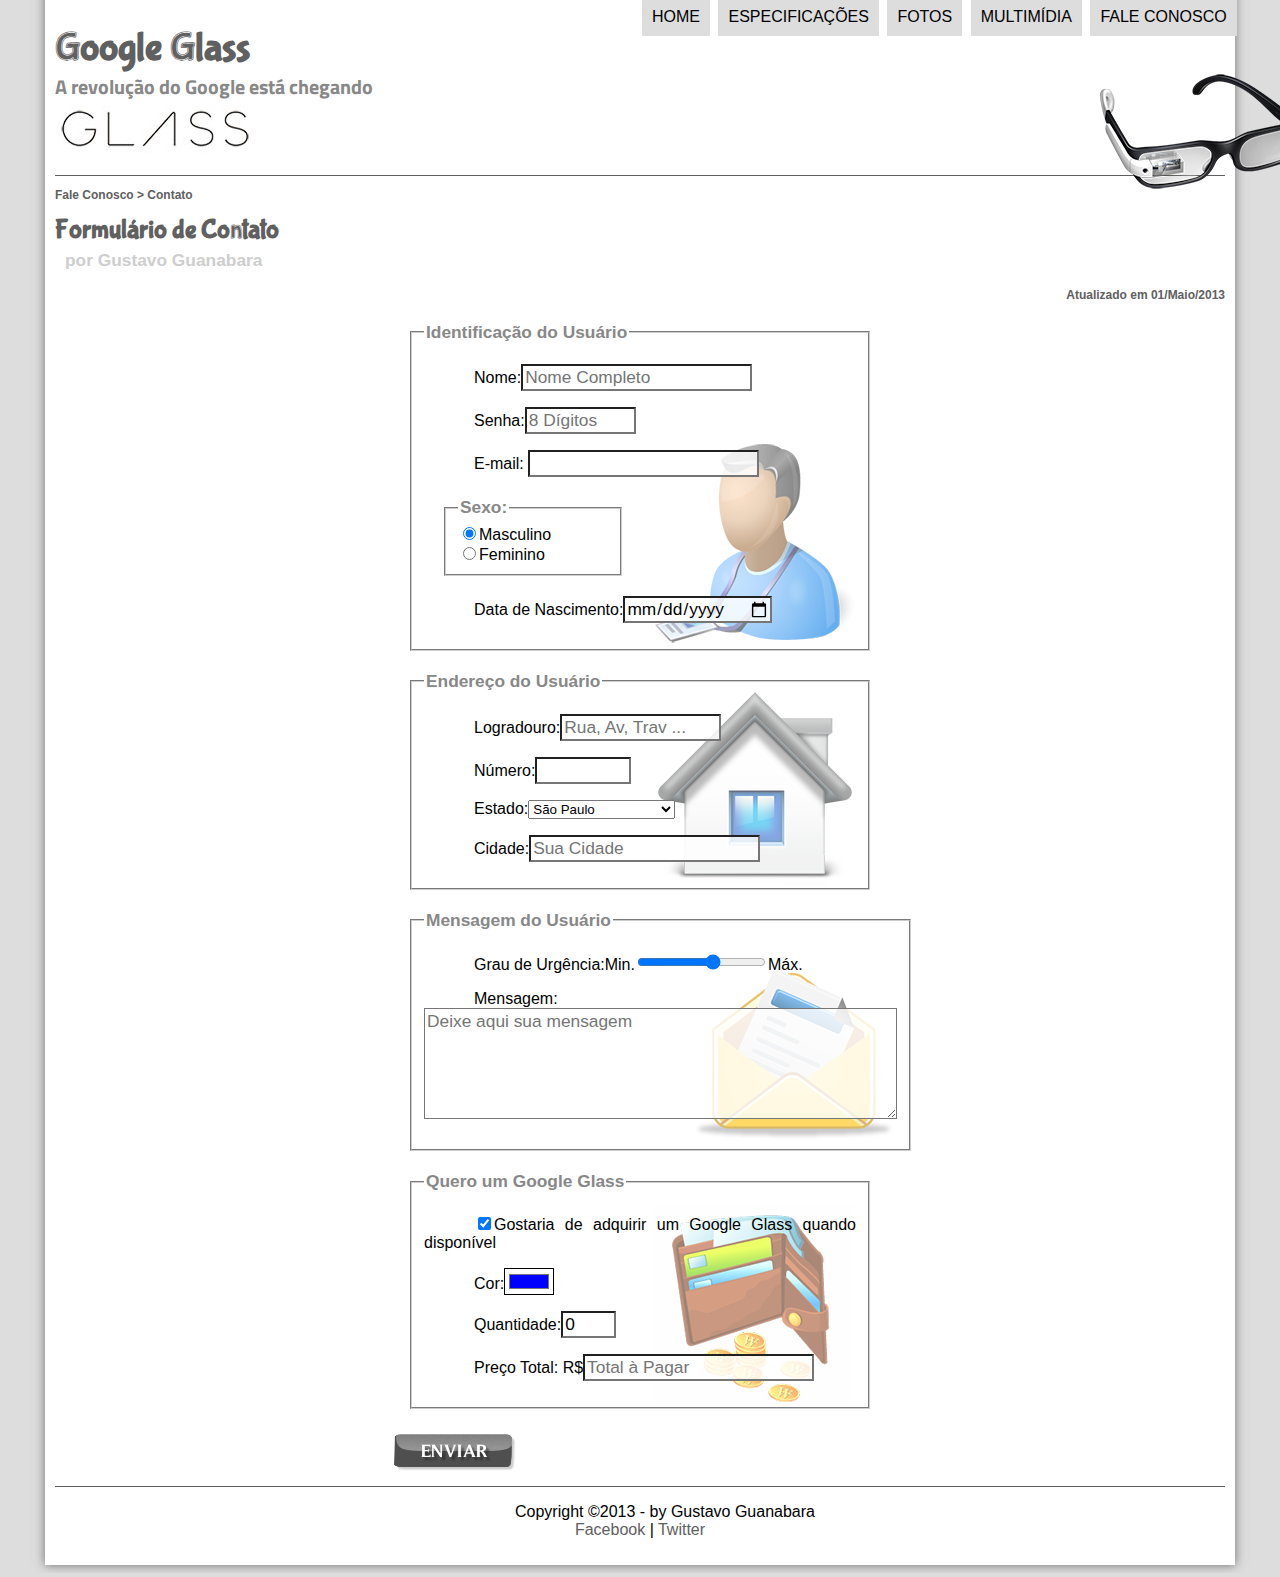
<file: curso-html-vazio/curso-html5-pacote01/projeto-glass-html5/fale-conosco.html>
<!DOCTYPE html>
<html lang="pt-br">
<head>
    <meta charset="utf-8">
    <title>Tudo sobre Google Glass</title>
    <link rel="stylesheet" href="_css/estilo.css"/>
    <link rel="stylesheet" href="_css/form.css">
    <script language="javascript" src="_javascript/funcoes.js"></script>
    <script>
        function calc_total() {
            var qtd=parseInt(document.getElementById('cQtd').value);
            tot=qtd*1500;
            document.getElementById('cTot').value=tot;
        }
    </script>
</head>
<body>
    <div id="interface">
        <header id="cabecalho">
        <hgroup>
        <h1>Google Glass</h1> 
        <h2>A revolução do Google está chegando</h2>
        </hgroup>
<img id="icone" src="_imagens/glass-oculos-preto-peq.png">
        <nav id="menu">
        <h1>Menu Principal</h1>
        <ul type="disc">
           <li onmouseover="mudaFoto('_imagens/home.png')" onmouseout="mudaFoto('_imagens/contato.png')"><a href="_index.html">Home</a></li> 
           <li onmouseover="mudaFoto('_imagens/specs.png')" onmouseout="mudaFoto('_imagens/contato.png')"><a href="_specs.html">Especificações</a></li>
           <li onmouseover="mudaFoto('_imagens/fotos.png')" onmouseout="mudaFoto('_imagens/contato.png')"><a href="_fotos.html">Fotos</a></li>
           <li onmouseover="mudaFoto('_imagens/multimidia.png')" onmouseout="mudaFoto('_imagens/contato.png')"><a href="_multimidia.html">Multimídia</a></li>
           <li onmouseover="mudaFoto('_imagens/contato.png')" onmouseout="mudaFoto('_imagens/contato.png')"><a href="_fale-conosco.html"> Fale Conosco</a></li>
        </ul>
        </nav>      
        </header>

        <section id="corpo-full">
            <article id="noticia-principal">
                <header id="cabecalho-artigo">
                    <hgroup>
                    <h3>Fale Conosco > Contato</h3>
                    <h1>Formulário de Contato</h1>
                    <h2>por Gustavo Guanabara</h2>
                    <h3 class="direita">Atualizado em 01/Maio/2013</h3>
                    </hgroup>    
                </header>
                
        
<form method="post" id="fContato" action="mailto:contato@cursoemvideo.com" oninput="calc_total();">
    <fieldset id="usuario"><legend>Identificação do Usuário</legend>
    <p><label for="cNome">Nome:</label><input type="text" name="tNome" id="cNome" size="20" maxlength="30" placeholder="Nome Completo"/></p>
    <p><label for="cSenha">Senha:</label><input type="password" name="tSenha" id="cSenha" size="8" maxlength="8" placeholder="8 Dígitos"/></p>
    <p><label for="cMail">E-mail:</label> <input type="email" name="tMail" id="cMail" size="20" maxlength="40"/></p>
    <fieldset id="sexo"><legend>Sexo:</legend>
        <input type="radio" name="tSexo" id="cMasc" checked/><label for="cMasc">Masculino</label></br>
        <input type="radio" name="tSexo" id="cFem"><label for="cFem">Feminino</label></fieldset>
    <p><label for="cNasc">Data de Nascimento:</label><input type="date" name="tNasc" id="cNasc"> </p>
    </fieldset>

    <fieldset id="endereco"><legend>Endereço do Usuário</legend>
    <p><label for="cRua">Logradouro:</label><input type="text" name="tRua" id="cRua" size="13" maxlength="80" placeholder="Rua, Av, Trav ..."> </p>
    <p><label for="cNum">Número:</label><input type="number" name="tNum" id="cNum" min="0" max="99999"> </p>
    <p><label for="cEst">Estado:</label><select name="tEest" id="cEst">
        <optgroup label="Região Sudeste">
            <option value="RJ">Rio de Janeiro</option>
            <option value="SP"selected>São Paulo</option>
            <option value="MG">Minas Gerais</option>
        </optgroup>
        <optgroup label="Região Sul">
            <option value="PR">Paraná</option>
            <option value="SC">Santa Catarina</option>
            <option value="RS">Rio Grande do Sul</option>
        </optgroup>
    </select></p>
    <p><label for="cCid">Cidade:</label><input type="text" name="tCid" id="cCid" maxlength="40" size="20" placeholder="Sua Cidade" list="cidades"/></p>
    <datalist id="cidades">
        <option value="Rio de Janeiro"></option>
        <option value="Nova Iguaçu"></option>
        <option value="Niterói"></option>
        <option value="Belford Roxo"></option>
    </fieldset>
    <fieldset id="mensagem"><legend>Mensagem do Usuário</legend>
    <p><label for="cUrg">Grau de Urgência:</label>Min.<input type="range" name="tUrg" id="cUrg" min="0" max="10" step="2"/>Máx.</p>
    <p><label for="cMsg">Mensagem:</label><textarea name="tMsg" id="cMsg" cols="45" rows="5" placeholder="Deixe aqui sua mensagem"></textarea></p>
    </fieldset>

    <fieldset id="pedido"><legend>Quero um Google Glass</legend>
    <p><input type="checkbox" name="tPed" id="cPed" checked/><label for="cPed">Gostaria de adquirir um Google Glass quando disponível</label></p>
    <p><label for="cCor">Cor:</label><input type="color" name="tCor" id="cCor" value="#0000FF"/></p>
    <p><label for="cQtd">Quantidade:</label><input type="number" name="tQtd" id="cQtd" min="0" max="5" value="0"/></p>
    <p><label for="cTot">Preço Total: R$</label><input type="text" name="tTot" id="cTot" placeholder="Total à Pagar" readonly/></p>
    </fieldset>


    <input type="image" name="tEnviar" src="_imagens/botao-enviar.png"/>
</form>

    </article>
        </section>

<footer id="rodape">
    <p>Copyright &copy;2013 - by Gustavo Guanabara<br/>
    <a href="http://facebook.com/cursosemvideo" target="_blank">Facebook </a>|
    <a href="http://twitter.com/cursosemvideo" target="_blank">Twitter</a></p>
</footer>
</div>
</body>
</html>
</file>
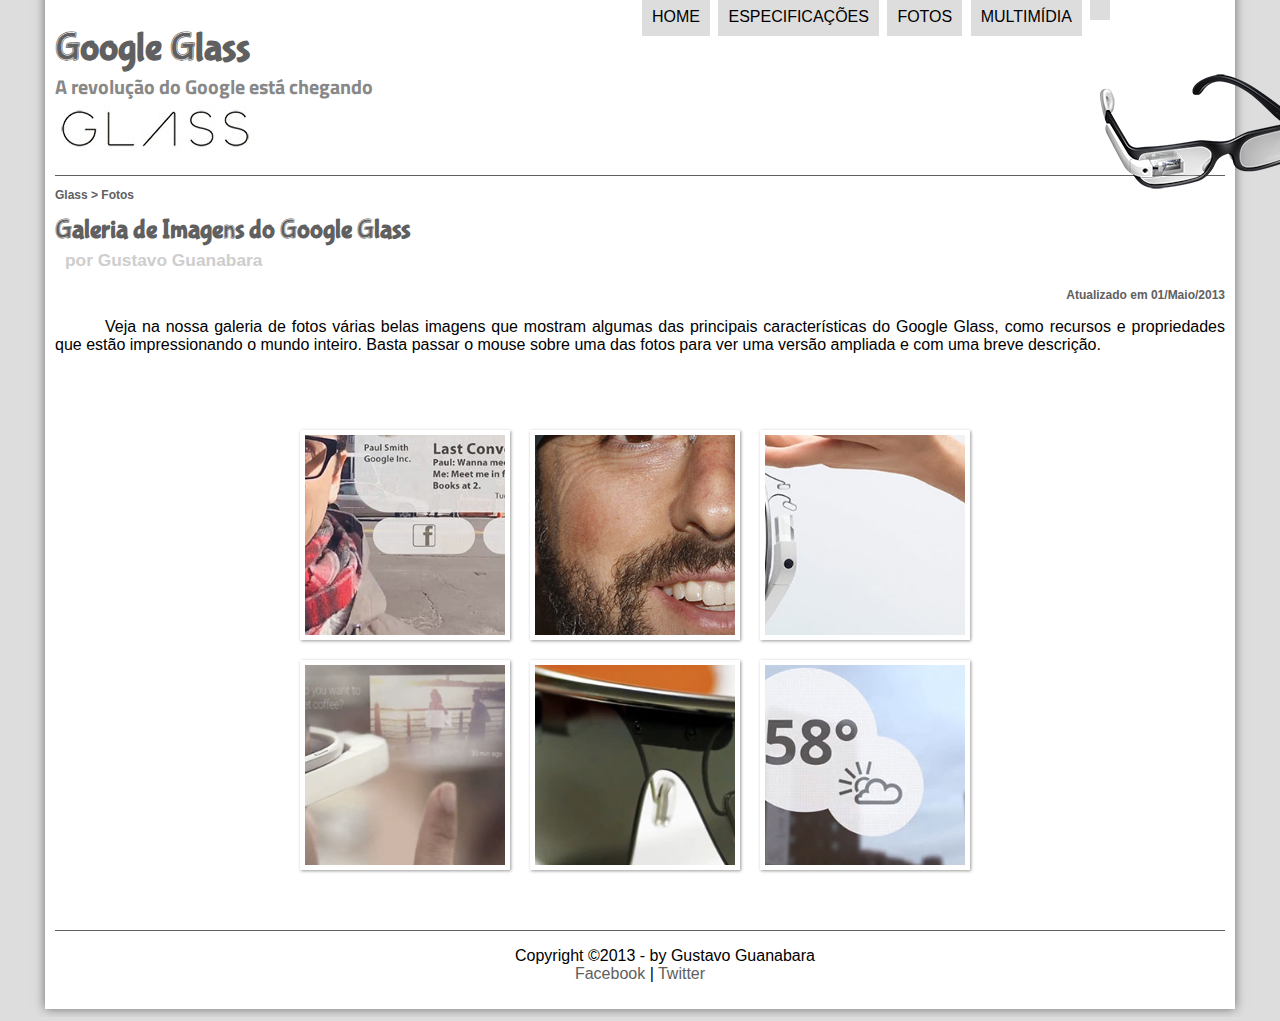
<file: curso-html-vazio/curso-html5-pacote01/projeto-glass-html5/fotos.html>
<!DOCTYPE html>
<html lang="pt-br">
<head>
	<meta charset="UTF-8">
	<title>Tudo sobre Google Glass</title>
	<link rel="stylesheet" href="_css/estilo.css"/>
	<link rel="stylesheet" href="_css/fotos.css">
</head>
<script language="javascript" src="_javascript/funcoes.js"></script>
<body>
<div id="interface">

	<header id="cabecalho">
	<hgroup>
	<h1>Google Glass</h1>	
	<h2>A revolução do Google está chegando</h2>
	</hgroup>
<img id="icone" src="_imagens/glass-oculos-preto-peq.png">
	<nav id="menu">
	<h1>Menu Principal</h1>	
	<ul type="disc">
		<li onmouseover="mudaFoto('_imagens/home.png')" onmouseout="mudaFoto('_imagens/fotos.png')"><a href="index.html">Home</a></li>
		<li onmouseover="mudaFoto('_imagens/especificacoes.png')" onmouseout="mudaFoto('_imagens/fotos.png')"><a href="specs.html">Especificações</a></li>
		<li onmouseover="mudaFoto('_imagens/fotos.png')" onmouseout="mudaFoto('_imagens/fotos.png')"><a href="fotos.html">Fotos</a></li>
		<li onmouseover="mudaFoto('_imagens/multimidia.png')" onmouseout="mudaFoto('_imagens/fotos.png')"><a href="multimidia.html">Multimídia</a></li>
		<li onmouseover="mudaFoto('_imagens/contato.png')" onmouseout="mudaFoto('_imagens/fotos.png')"><a href="fale-conosco.html"></a> </li>
	</ul>
	</nav>
	</header>
	<section id="corpo-full">
		<article id="noticia-principal">
			<header id="cabecalho-artigo">
				<hgroup>
					<h3>Glass > Fotos</h3>
					<h1>Galeria de Imagens do Google Glass</h1>
					<h2>por Gustavo Guanabara</h2>
					<h3 class="direita">Atualizado em 01/Maio/2013</h3>
				</hgroup>
			</header>

<p>Veja na nossa galeria de fotos várias belas imagens que mostram algumas das principais características do Google Glass, como recursos e propriedades que estão impressionando o mundo inteiro. Basta passar o mouse sobre uma das fotos para ver uma versão ampliada e com uma breve descrição.</p>

<ul id="album-fotos">
	<li id="foto01"><span>Agenda e lembretes</span></li>
	<li id="foto02"><span>Sergey Brin usando o Glass</span></li>
	<li id="foto03"><span>Leve e compacto</span></li>
	<li id="foto04"><span>Sensação de uma tela de 50"</span></li>
	<li id="foto05"><span>Vários tipos de lente</span></li>
	<li id="foto06"><span>Informações importantes</span></li></ul>
		</article>
	</section>
		
	<footer id="rodape">
	<p>Copyright &copy;2013 - by Gustavo Guanabara<br/>
		<a href="http://facebook.com/cursosemvideo" target="_blank">Facebook </a>|
		<a href="http://twitter.com/cursosemvideo" target="_blank">Twitter</a></p>
	</footer>
</div>	
</body>
</html>
</file>
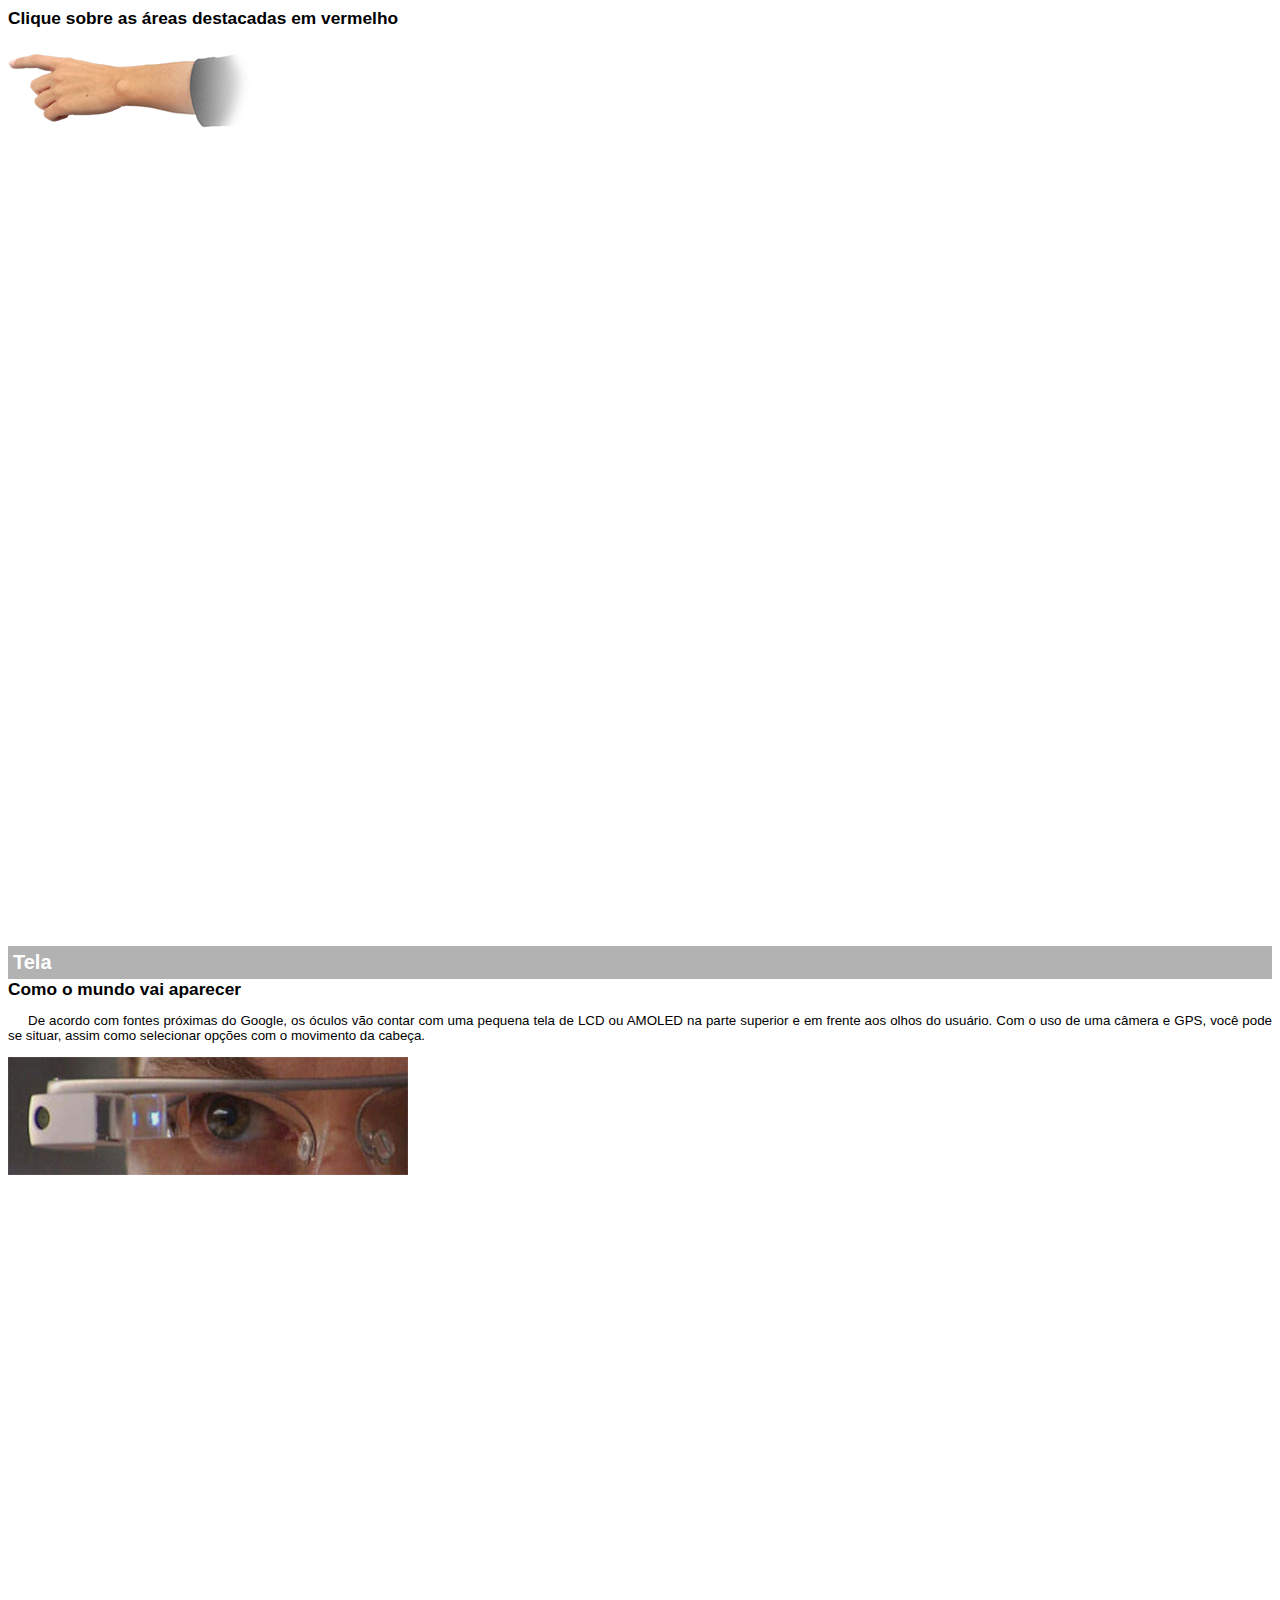
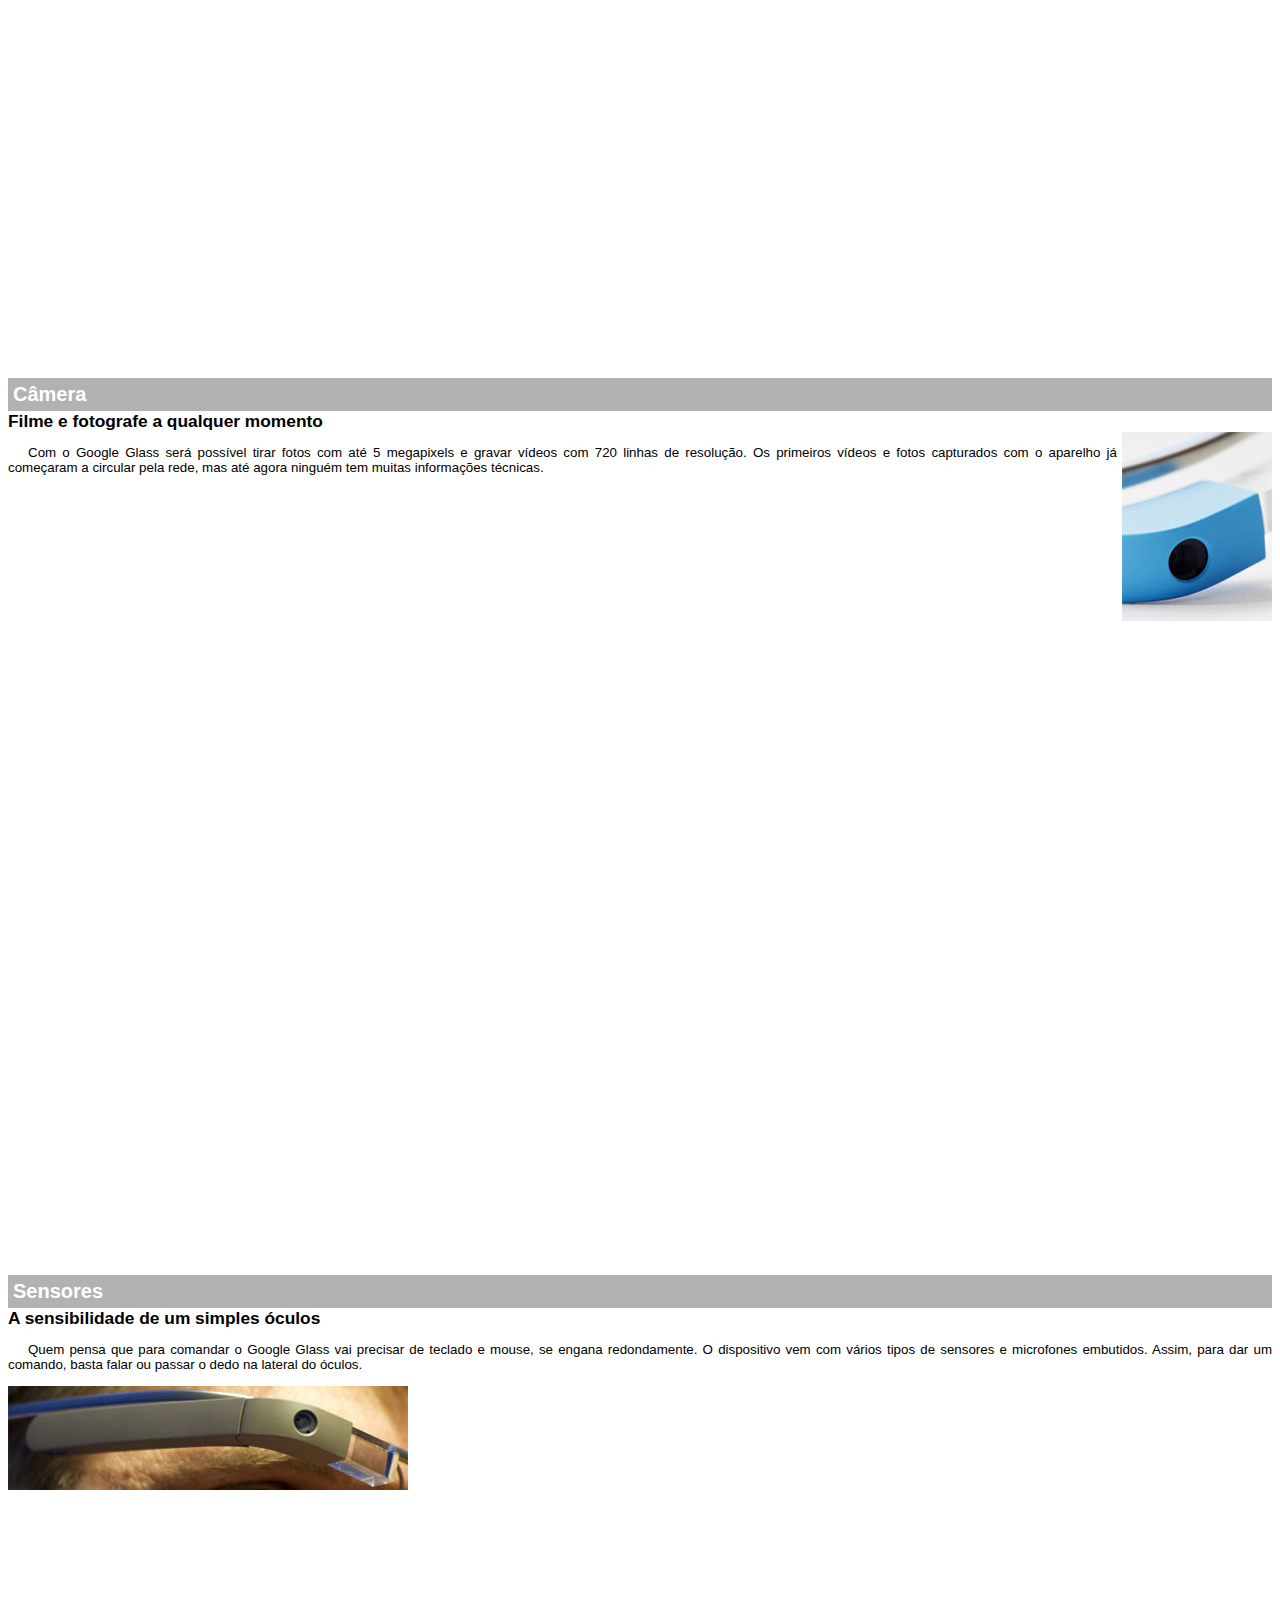
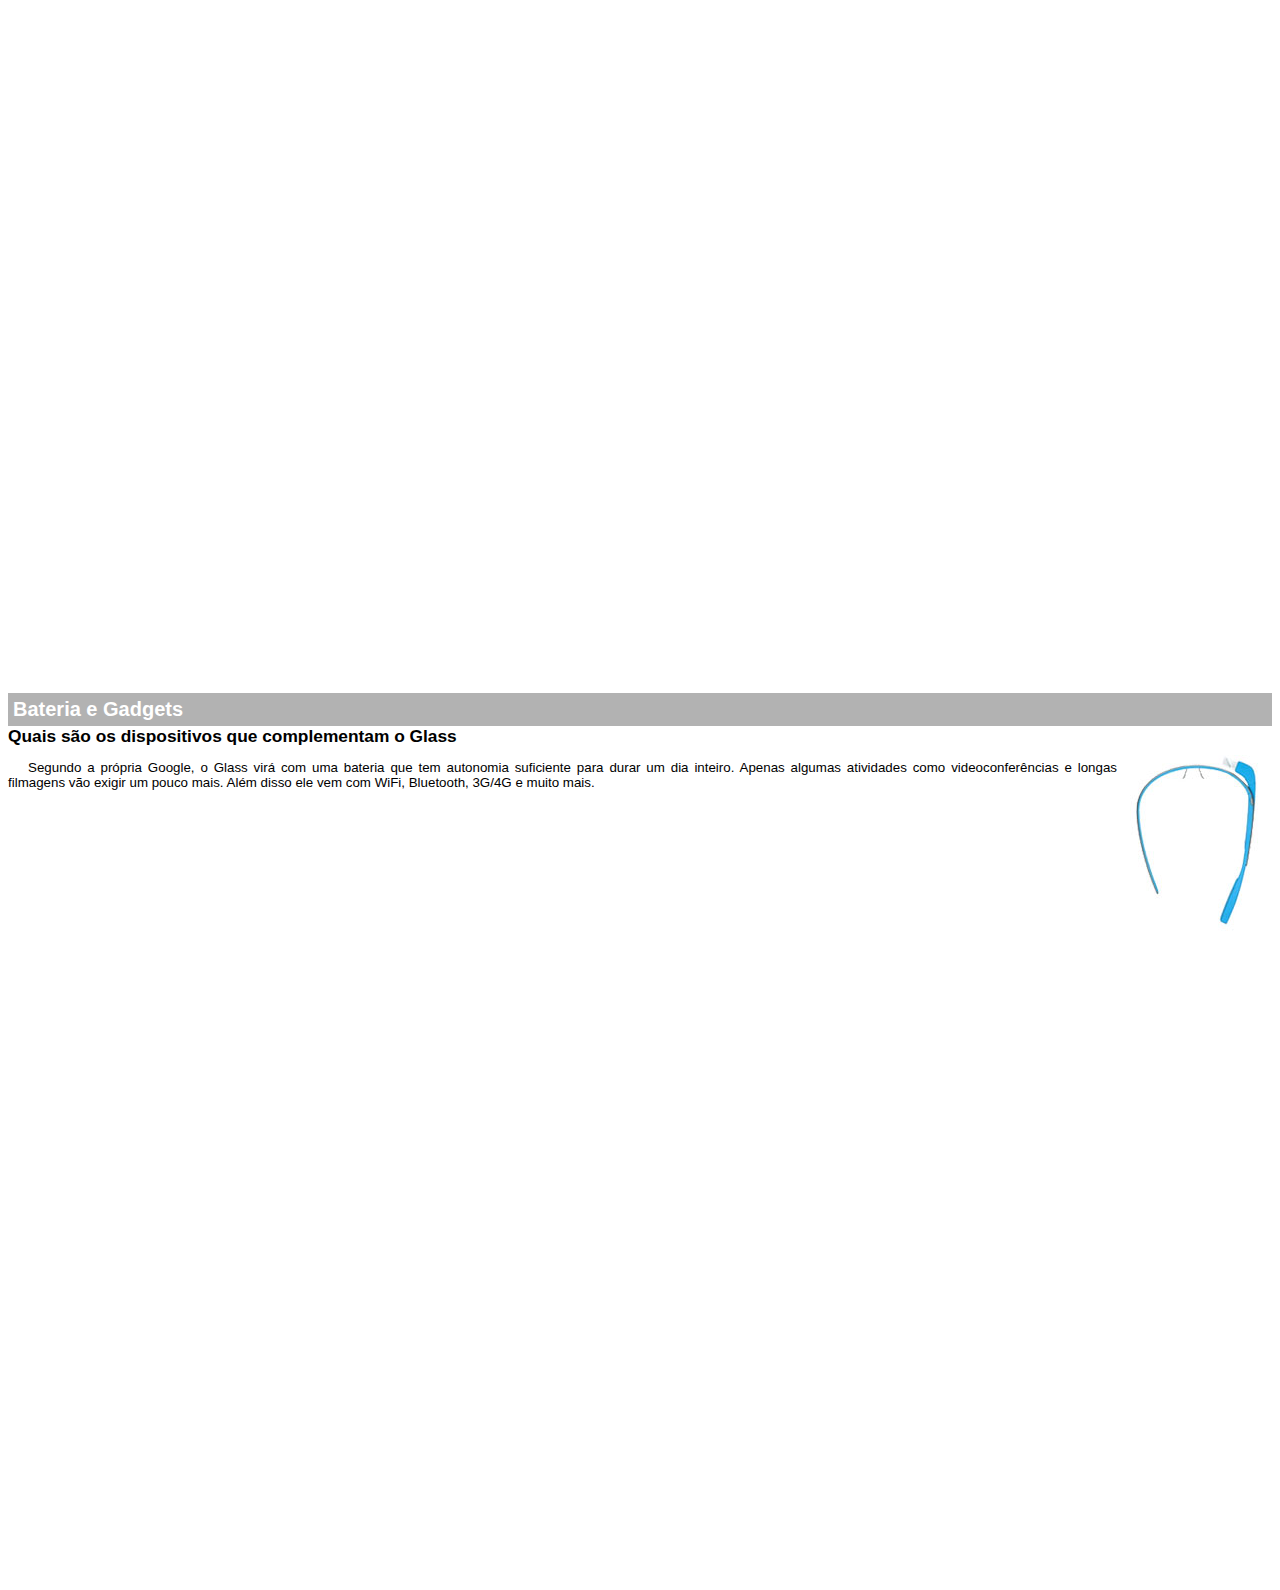
<file: curso-html-vazio/curso-html5-pacote01/projeto-glass-html5/google-glass.html>
<!DOCTYPE html>
<html>
<head>
	<meta charset="utf-8">
	<title>Informações sobre Google Glass</title>
	<style>
		body {
			font-family: arial;
			font-size: 10pt;
		
		}
		::-webkit-scrollbar {
			display: none;
		}
		p {
			text-align: justify;
			text-indent: 20px;
		}
		article h1 {
			font-size: 15pt;
			color: #ffffff;
			background-color: rgba(0,0,0,.3);
			padding: 5px;
			margin: 0px;
		}
		article h2 {
			font-size: 13pt;
			color: #000000;
			margin: 0px;
		}
		article {
			margin-bottom: 800px;
		}
		img.img-dir {
			display: block;
			float: right;
			margin-left: 5px;
		}
	</style>
</head>


<article id="topo">
	<header>
		<h2>Clique sobre as áreas destacadas em vermelho</h2>
	</header>
	<img src="_imagens/mao.png" alt="Mão apontando para a esquerda">
	</article>

<article id="tela">
	<header>
	<h1>Tela</h1>
	<h2>Como o mundo vai aparecer</h2>
	</header>
<p>De acordo com fontes próximas do Google, os óculos vão contar com uma pequena tela de LCD ou AMOLED na parte superior e em frente aos olhos do usuário. Com o uso de uma câmera e GPS, você pode se situar, assim como selecionar opções com o movimento da cabeça.</p>	
	<img src="_imagens/det-tela.jpg" alt="Tela do Google Glass">
	</article>

<article id="camera">
	<header>
	<h1>Câmera</h1> 
	<h2>Filme e fotografe a qualquer momento</h2>
	</header>
	<img src="_imagens/det-camera.jpg" class="img-dir" alt="Câmera do Google Glass">
<p>Com o Google Glass será possível tirar fotos com até 5 megapixels e gravar vídeos com 720 linhas de resolução. Os primeiros vídeos e fotos capturados com o aparelho já começaram a circular pela rede, mas até agora ninguém tem muitas informações técnicas.</p></article>

<article id="sensores">
	<header>
	<h1>Sensores</h1>
	<h2>A sensibilidade de um simples óculos</h2>
	</header>
<p>Quem pensa que para comandar o Google Glass vai precisar de teclado e mouse, se engana redondamente. O dispositivo vem com vários tipos de sensores e microfones embutidos. Assim, para dar um comando, basta falar ou passar o dedo na lateral do óculos.</p>

	<img src="_imagens/det-touch.jpg" alt="Sensores do Google Glass">
</article>
<article id="gadgets">
	<header>
	<h1>Bateria e Gadgets</h1>
	<h2>Quais são os dispositivos que complementam o Glass</h2>
	</header>
	<img src="_imagens/det-bateria.jpg" class="img-dir" alt="Bateria e Gadgets do Google Glass">
<p>Segundo a própria Google, o Glass virá com uma bateria que tem autonomia suficiente para durar um dia inteiro. Apenas algumas atividades como videoconferências e longas filmagens vão exigir um pouco mais. Além disso ele vem com WiFi, Bluetooth, 3G/4G e muito mais.</p></article>

</html>
</file>
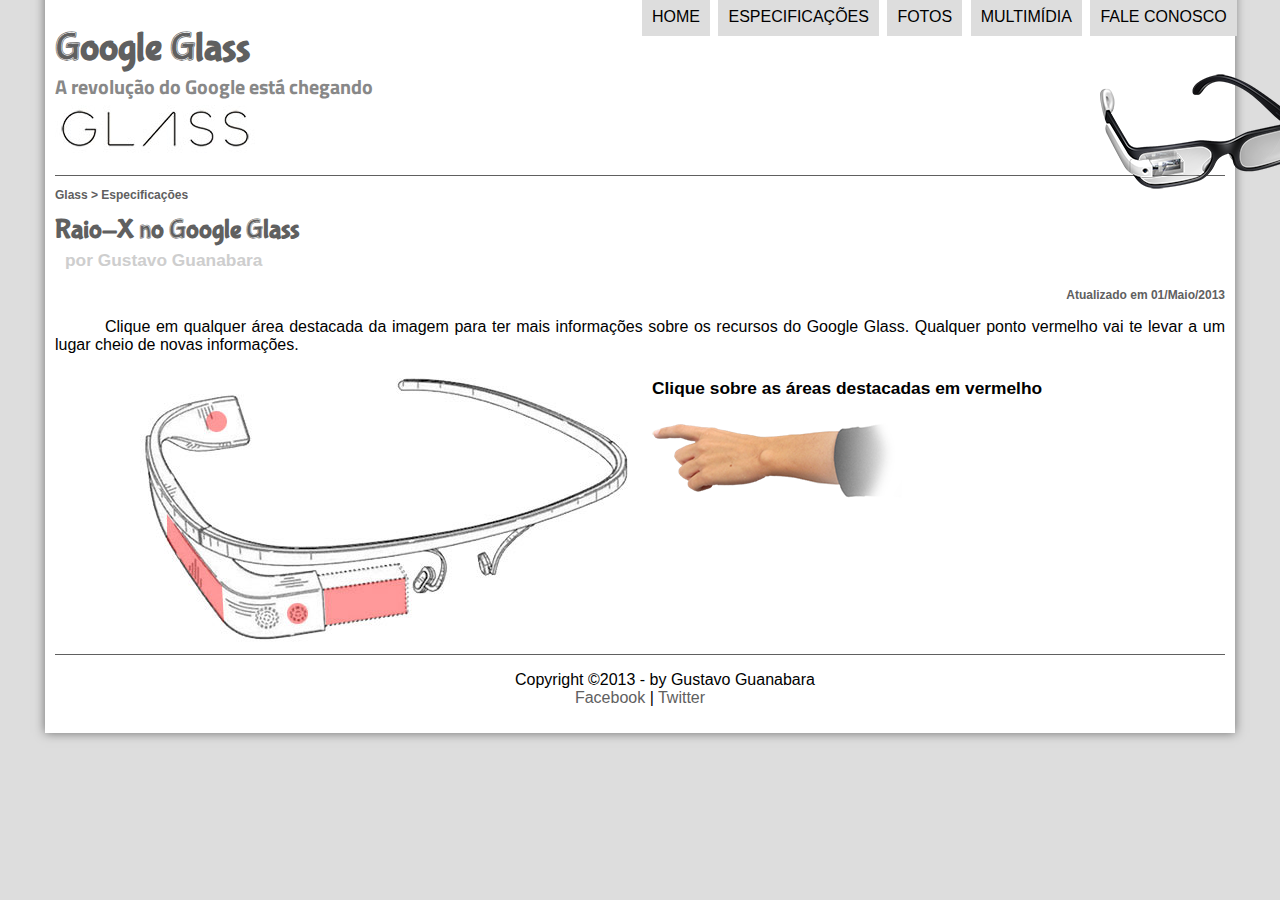
<file: curso-html-vazio/curso-html5-pacote01/projeto-glass-html5/specs.html>
<!DOCTYPE html>
<html lang="pt-br">
<head>
	<meta charset="UTF-8"/>
	<title> Tudo sobre Google Glass</title>
	<link rel="stylesheet"  href="_css/estilo.css"/>
	<link rel="stylesheet" href="_css/specs.css"/>
</head>
<script language= "javascript" src="_javascript/funcoes.js"></script>
<body>
<div id="interface">

	<header id="cabecalho">
	<hgroup>
	<h1>Google Glass</h1>
	<h2>A revolução do Google está chegando</h2>
	</hgroup>

<img id="icone" src="_imagens/glass-oculos-preto-peq.png">
	<nav id="menu">
	<h1>Menu Principal</h1>
	<ul type="disc">
		<li onmouseover="mudaFoto('_imagens/home.png')" onmouseout="mudaFoto('_imagens/especificacoes.png')"><a href="index.html">Home</a></li>
		<li onmouseover="mudaFoto('_imagens/especificacoes.png')" onmouseout="mudaFoto('_imagens/especificacoes.png')"><a href="specs.html">Especificações</a></li>
		<li onmouseover="mudaFoto('_imagens/fotos.png')" onmouseout="mudaFoto('_imagens/especificacoes.png')"><a href="fotos.html">Fotos</a></li>
		<li onmouseover="mudaFoto('_imagens/multimidia.png')" onmouseout="mudaFoto('_imagens/especificacoes.png')"><a href="multimidia.html">Multimídia</a></li>
		<li onmouseover="mudaFoto('_imagens/contato.png')" onmouseout="mudaFoto('_imagens/especificacoes.png')"><a href="fale-conosco.html">Fale conosco</a></li>
	</ul>
	</nav>
	</header>

<section id="corpo-full">
	<article id="noticia-principal">
		<header id="cabecalho-artigo">
			<hgroup>
				<h3>Glass > Especificações</h3>
				<h1>Raio-X no Google Glass</h1>
				<h2>por Gustavo Guanabara</h2>
				<h3 class="direita">Atualizado em 01/Maio/2013</h3>
			</hgroup>
		</header>	
		<p>Clique em qualquer área destacada da imagem para ter mais informações sobre os recursos do Google Glass. Qualquer ponto vermelho vai te levar a um lugar cheio de novas informações.</p>
		<section id="conteudo">
			<img src="_imagens/glass-esquema-marcado.jpg" usemap="#meumapa" />
			<map name="meumapa">
				<area shape="rect" coords="179,202,270,260" href="google-glass.html#tela" target="janela" />
				<area shape="circle" coords="158,243,12" href="google-glass.html#camera" target="janela">
				<area shape="circle" coords="76,52,12" href="google-glass.html#gadgets" target="janela">
				<area shape="poly" coords="28,143,83,216,84,249,27,169" href="google-glass.html#sensores" target="janela">
			</map>
			<iframe src="google-glass.html" name="janela" id="frame-spec"></iframe>
		</section>
	</article>	
</section>


<footer id="rodape">
<p>Copyright &copy;2013 - by Gustavo Guanabara<br/>
<a href="http://facebook.com/cursosemvideo" target="_blank">Facebook </a>|
<a href="http://twitter.com/cursosemvideo" target="_blank">Twitter</a></p>
</footer>
</div>
</body>
</html>
</file>
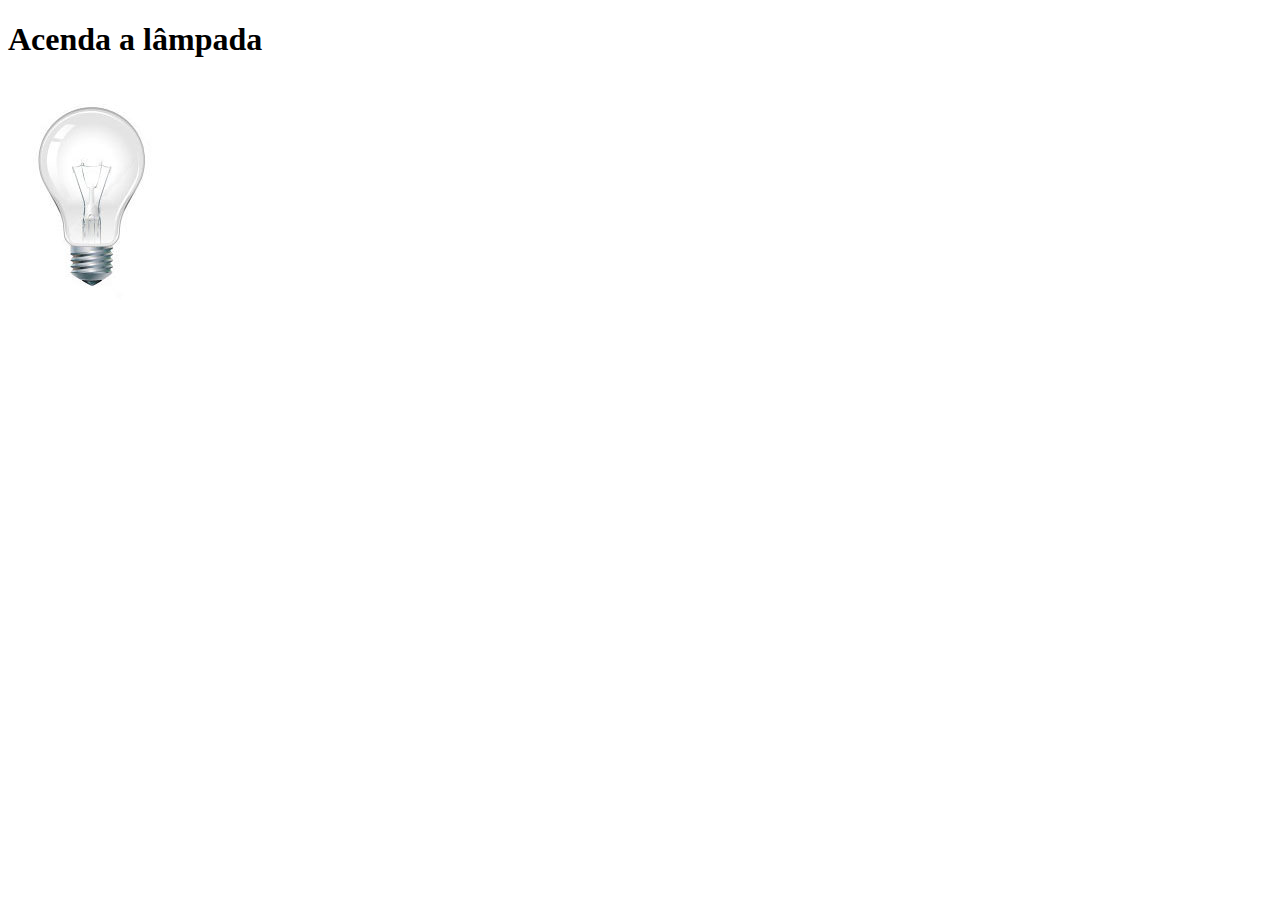
<file: curso-html-vazio/curso-html5-pacote01/projeto-glass-html5/teste js02.html>
<!DOCTYPE html>
<html lang="pt-br">

<head>
	<title>Teste Javascript</title>
	<meta charset="UTF-8"/>
	<script>
		function acendeLampada() {
			document.getElementById("luz").src="_imagens/lampada-acesa.jpg";
		}
		function apagaLampada(){
			document.getElementById("luz").src="_imagens/lampada-apagada.jpg";
		}
		function quebraLampada () {
			document.getElementById("luz").src="_imagens/lampada-quebrada.jpg";
		}
	</script>
</head>
<body>
	<h1>Acenda a lâmpada</h1>
	<img src="_imagens/lampada-apagada.jpg" id="luz" onmousemove="acendeLampada()" onmouseout="apagaLampada()" onclick="quebraLampada()"/> 
</body>
</html>
</file>
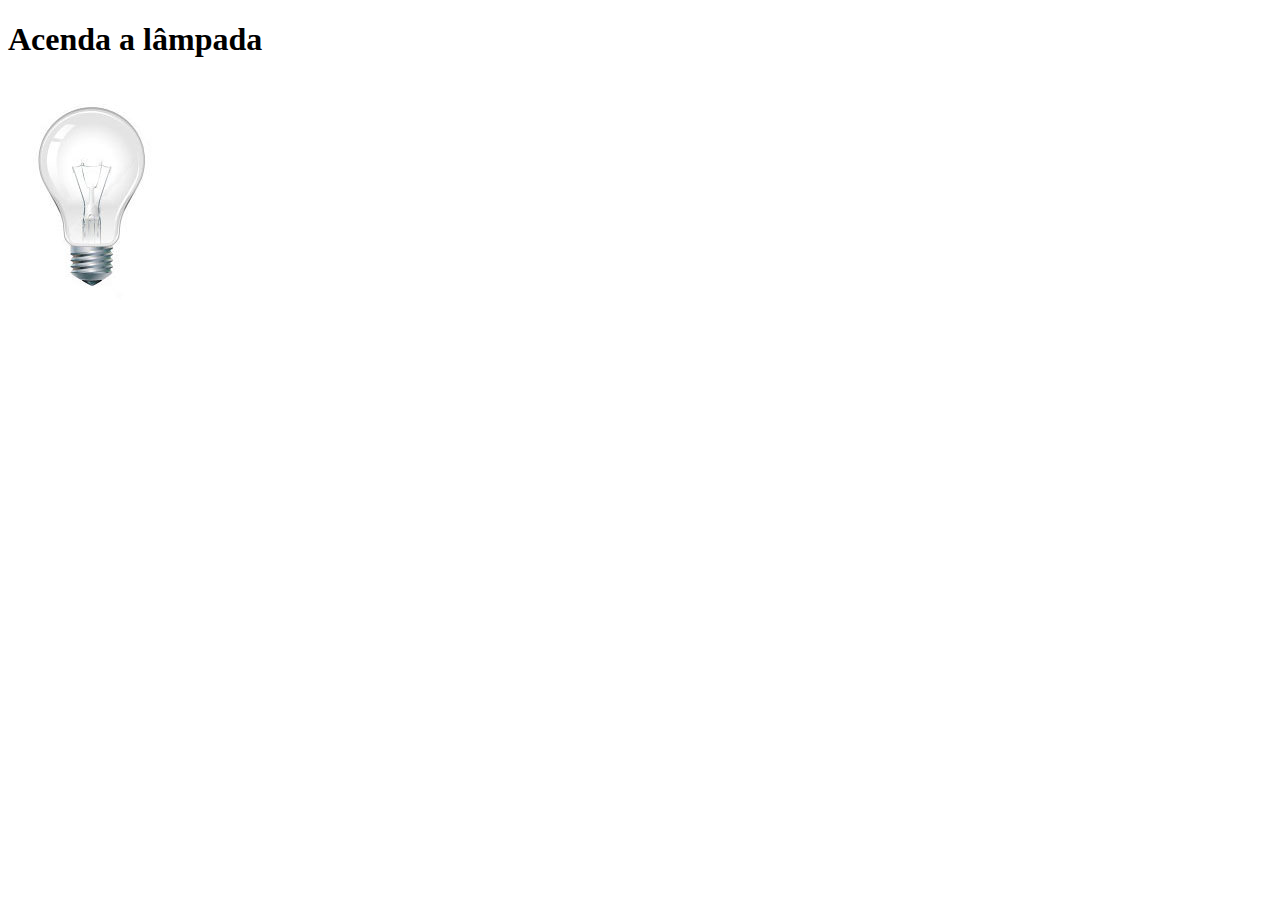
<file: curso-html-vazio/curso-html5-pacote01/projeto-glass-html5/teste js03.html>
<!DOCTYPE html>
<html lang="pt-br">

<head>
	<title>Teste Javascript</title>
	<meta charset="UTF-8"/>
	<script>
		var	quebrada = false;
		function mudaLampada(tipo) {
			
			if (!quebrada) {
				document.getElementById("luz").src = "_imagens/" + tipo + ".jpg";
				if (tipo == 'lampada-quebrada') {
					quebrada = true;
				}
			}	
		}
	</script>
</head>
<body>
	<h1>Acenda a lâmpada</h1>
	<img src="_imagens/lampada-apagada.jpg" id="luz" onmousemove="mudaLampada('lampada-acesa')" onmouseout="mudaLampada('lampada-apagada')" onclick="mudaLampada('lampada-quebrada')"/> 
</body>
</html>
</file>
<file: curso-html-vazio/curso-html5-pacote01/projeto-glass-html5/_css/estilo.css>
@charset "UTF-8";
@import url(http://fonts.googleapis.com/css?family=Titillium+Web);
@font-face {
	font-family: 'FonteLogo';
	src: url("../_fonts/bubblegum-sans-regular.otf");
}

	body {
		font-family: arial, sans-serif;
		background-color: #dddddd;
		color: rgba(0,0,0,1);
	}

	p {
		text-align: justify;
		text-indent: 50px;
		
	}


div#interface {
	width: 1170px;
	background-color: #ffffff;
	margin: -20px auto 0px auto;
	box-shadow: 0px 0px 10px rgba(0,0,0,.5);
	padding: 10px;
}		

p {
	text-align: justify;
	text-indent: 50px;
}	

a {
	color: #606060;
	text-decoration: none;
}

a:hover {
		text-decoration: underline;

	}

header#cabecalho img#icone {
	position: absolute;
	left: 1100px;
	top: 70px;
}		

header#cabecalho {
	border-bottom: 1px #606060 solid;
	height: 150px;
	background: url("../_imagens/glass-logo-peq.jpg") no-repeat 0px 80px;
}

header#cabecalho h1{
	font-family: 'FonteLogo', sans-serif;
	font-size: 30pt;
	color: #606060;
	text-shadow: 1px 1px 1px rgba(0,0,0,.6)
	padding:0px;
	margin-bottom: 0px;
}

header#cabecalho h2{
	font-family: 'titillium web', sans-serif;
	color: #888888;
	font-size: 15pt;
	padding: 0px;
	margin-top: 0px;
}

/*Formatação de imagens com legendas*/ 		

figure.foto-legenda {
	position: relative;
	border: 8px solid white;
	box-shadow: 1px 1px 4px black;
}

figure.foto-legenda img{
	width:100%;
	height:100%;
}

figure.foto-legenda figcaption{
	opacity: 0;
	position: absolute;
	top: 0px;
	background-color: rgba(0,0,0,.4);
	color:white;
	width:100%;
	height:100%;
	padding:10px;
	box-sizing: border-box;
	transition: opacity 1s;
}

figure.foto-legenda:hover figcaption {
	opacity: 1;
}

/*Formatação do Menu*/

nav#menu{
	display: block;
}

nav#menu ul {
	list-style: none;
	text-transform: uppercase;
	position:absolute;
	top:-20px;
	left:600px;
}

nav#menu li {
	display: inline-block;
	background-color: #dddddd;
	padding: 10px;
	margin: 2px;
	-webkit-transition:background-color 1s;
	-moz-transition:background-color 1s;
	-o-transition:background-color 1s;
	-ms-transition:background-color;
	transition: background-color:1s;
}


nav#menu li:hover{
	background-color: #606060;
}

nav#menu h1{
	display: none;
}

nav#menu a {
	color:#000000;
	text-decoration: none;
}

nav#menu a:hover{
	color:#ffffff;
	text-decoration: underline;
}

section#corpo{
	display: block;
	width: 590px;
	float: left;
	border-right: 1px solid #606060;
	padding-right: 20px
}

article#noticia-principal h2 {
	font-size: 12pt;
	color: #606060;
	background-color: #dddddd;
	padding: 5px 0px 5px 10px;
	margin: 10px 0px 10px 0px;
}

header#cabecalho-artigo h1 {
	font-family: 'FonteLogo', sans-serif;
	font-size: 20pt;
	color: #606060;
	margin-bottom: 0px;
	margin-top: 0px;
}

.direita {
	text-align: right;
}

header#cabecalho-artigo h2 {
	font-size: 13pt;
	color: #cecece;
	background-color: #ffffff;
	margin: 0px;
}
header#cabecalho-artigo h3 {
	font-size: 12px;
	color: #606060;
	
}

table#tabelaspec{
	border: 1px solid #606060;
	border-spacing: 0px;
	margin-left: auto;
	margin-right: auto;
}

table#tabelaspec td{
	border: 1px solid #606060;
	padding: 10px;
	text-align: center;
	vertical-align: middle;
}

table#tabelaspec td.ce{
	color: #ffffff;
	background-color: #606060;
	vertical-align: top;
	font-weight: bold;
}

table#tabelaspec td.cd{
	background-color: #cecece;
}

table#tabelaspec caption {
	color: #888888;
	font-size: 13pt;
	font-synthesis: bolder;
}

table#tabelaspec caption span {
	display: block;
	float: right;
	color: #000000;
	font-size: 8pt;
	margin-top: 10px;
}

aside#lateral{
	display: block;
	width: 530px;
	float: right;
	background-color: #dddddd;
	padding: 10px;
	margin-top: 10px;
	box-shadow: 2px 2px 2px rgba(0,0,0,.5);
}

aside#lateral h1 {
	font-family: 'FonteLogo', sans-serif;
	font-size: 20pt;
	color: #606060;
	margin-top: 0px;
}

aside#lateral h2 {
	background-color: #606060;
	font-size: 13pt;
	color: #ffffff;
	padding: 5px;
}

footer#rodape{
	clear: both;
	border-top: 1px solid #606060;
}

footer#rodape p{
	text-align: center;
}
/*Formatação de vídeos*/

video#filme {
	display: block;
	position: relative;
	left: 60px;
	top:0px;
	width:440px;
}
</file>
<file: curso-html-vazio/curso-html5-pacote01/projeto-glass-html5/_css/form.css>
@charset "UTF-8";

form {
	width: 500px;
	margin: auto;
}

input, textarea {
	font-family: sans-serif;
	font-weight: normal;
	font-size: 13pt;
	background-color: rgba(255,255,255,.8);
}

input.hover, textarea:hover {
	background-color:#dddddd;
}

legend {
	color: #888888;
	font-weight: bold;
	font-size: 13pt;
	font-family: sans-serif;
}

fieldset {
	border-color: #cecece;
	margin:20px;
}

fieldset#sexo {
	width: 150px;
}

fieldset#usuario {
	background: url("../_imagens/icone-contato.png") no-repeat 95% 95%;
}

fieldset#endereco {
	background: url("../_imagens/icone-endereco.png") no-repeat 95% 95%;
}

fieldset#mensagem {
	background: url("../_imagens/icone-mensagem.png") no-repeat 95% 95%;
}

fieldset#pedido {
	background: url("../_imagens/icone-pagamento.png") no-repeat 95% 95%;
}
</file>
<file: curso-html-vazio/curso-html5-pacote01/projeto-glass-html5/_css/fotos.css>
@charset "utf-8";

ul#album-fotos {
	width: 700px;
	margin: 0 auto;
	padding: 50px;
	overflow: hidden;
	list-style: none;
}

ul#album-fotos li {
	float: left;
	width: 200px;
	height: 200px;
	margin: 10px;
	border: 5px solid #ffffff;
	background-color: #ffffff;
	box-shadow: 1px 1px 3px rgba(0,0,0,.4);
	-webkit-transition: all .4s ease-in;
}

ul#album-fotos li span {
	opacity: 0;
	color: #ffffff;
	text-shadow: 1px 1px 1px #000000;
	background-color: rgba(0,0,0,.3);
	font-size: 9pt;
	line-height: 370px;
	padding: 5px;
}

ul#album-fotos li:hover {
	-webkit-transform: scale(1.5);
} 

ul#album-fotos li:hover span {
	opacity: 1;
}

ul#album-fotos li#foto01 {
	background: url('../_imagens/galeria-01.jpg') no-repeat;
	background-position: 50% 50%;
	background-size: 400px 400px;
	background-color: #ffffff;
}

ul#album-fotos li#foto01:hover {
	background-position: 0px 0px;
	background-size: 200px 200px;
}

ul#album-fotos li#foto02 {
	background: url('../_imagens/galeria-02.jpg') no-repeat;
	background-position: 50% 50%;
	background-size: 400px 400px;
	background-color: #ffffff;
}

ul#album-fotos li#foto02:hover {
	background-position: 0px 0px;
	background-size: 200px 200px;
}

ul#album-fotos li#foto03 {
	background: url('../_imagens/galeria-03.jpg') no-repeat;
	background-position: 50% 50%;
	background-size: 400px 400px;
	background-color: #ffffff;
}

ul#album-fotos li#foto03:hover {
	background-position: 0px 0px;
	background-size: 200px 200px;
}

ul#album-fotos li#foto04 {
	background: url('../_imagens/galeria-04.jpg') no-repeat;
	background-position: 50% 50%;
	background-size: 400px 400px;
	background-color: #ffffff;
}

ul#album-fotos li#foto04:hover {
	background-position: 0px 0px;
	background-size: 200px 200px;
}

ul#album-fotos li#foto05 {
	background: url('../_imagens/galeria-05.jpg') no-repeat;
	background-position: 50% 50%;
	background-size: 400px 400px;
	background-color: #ffffff;
}

ul#album-fotos li#foto05:hover {
	background-position: 0px 0px;
	background-size: 200px 200px;
}

ul#album-fotos li#foto06 {
	background: url('../_imagens/galeria-06.jpg') no-repeat;
	background-position: 50% 50%;
	background-size: 400px 400px;
	background-color: #ffffff;
}

ul#album-fotos li#foto06:hover {
	background-position: 0px 0px;
	background-size: 200px 200px;
}
</file>
<file: curso-html-vazio/curso-html5-pacote01/projeto-glass-html5/_css/specs.css>
@charset "utf-8";

section#conteudo {
	width: 1000px;
	margin: auto;
}

iframe#frame-spec {
	width: 410px;
	height: 280px;
	border:none;
	overflow: hidden;
}
</file>
